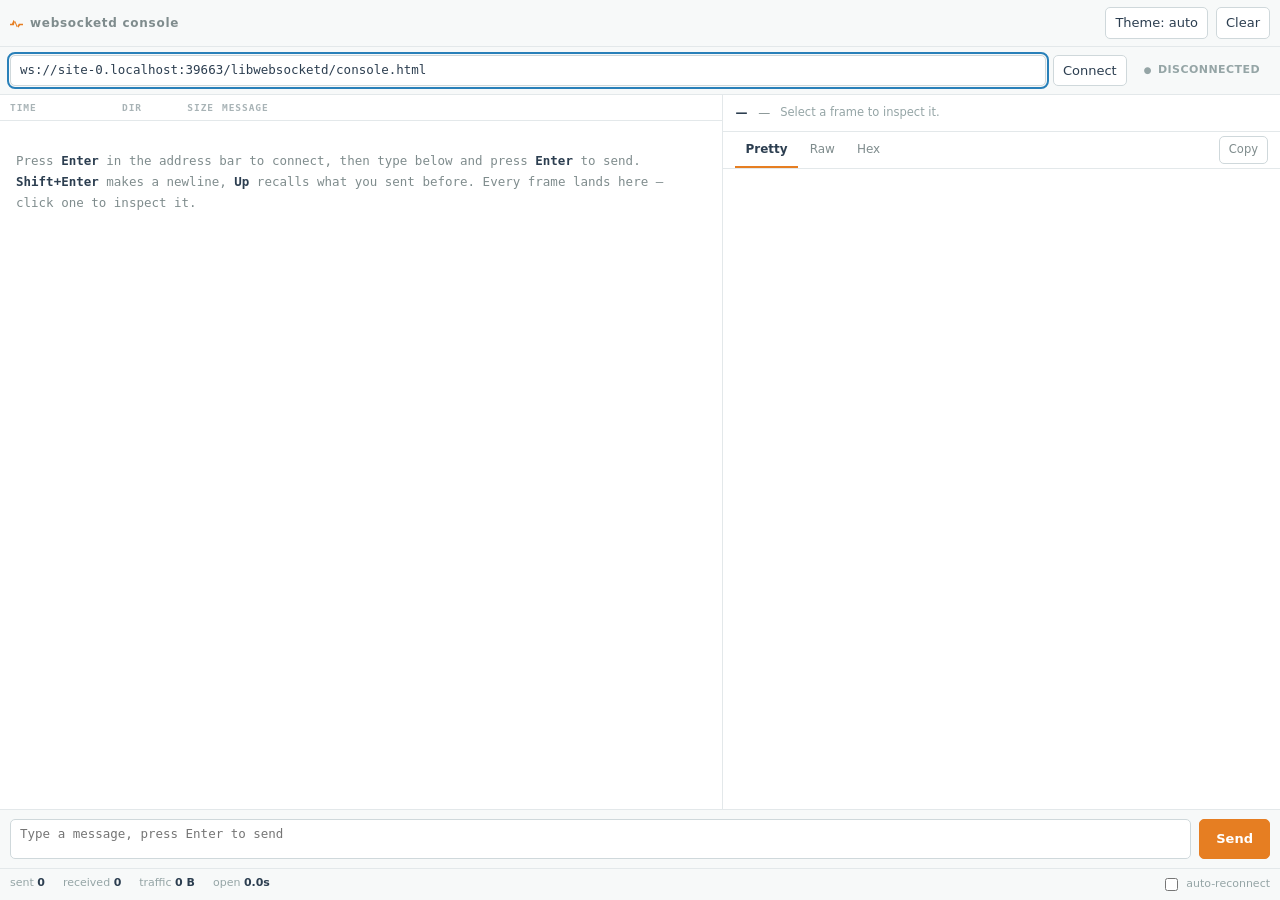
<file: libwebsocketd/console.html>
<!--
websocketd console

Full documentation at https://websocketd.com/

{{license}}
-->
<!DOCTYPE html>
<html lang="en" data-theme="auto">
<head>
<meta charset="utf-8">
<meta name="viewport" content="width=device-width, initial-scale=1">
<title>websocketd console</title>
<style>
:root {
	--bg: #ffffff; --panel: #f7f9f9; --panel2: #ffffff;
	--line: #e3e8ea; --line2: #f0f3f4; --rule: #cfd8db;
	--fg: #2c3e50; --dim: #7f8c8d; --dim2: #95a5a6; --faint: #a8b3b6;
	--accent: #e67e22; --accent2: #d35400; --in: #2980b9; --ok: #27ae60; --err: #c0392b;
	--sel: #fffaf5; --selline: #e67e22; --hover: #f4f7f8; --tint: #fffaf5;
	--jkey: #8e44ad; --jnum: #d35400; --jbool: #16a085; --jstr: #2c3e50;
	--focus: #2980b9; --pill: rgba(39, 174, 96, 0.12);
}
html[data-theme="dark"] {
	--bg: #14171a; --panel: #1b1f24; --panel2: #171b1f;
	--line: #262b31; --line2: #1e2328; --rule: #2b3138;
	--fg: #e6e9ec; --dim: #8a949e; --dim2: #6b757e; --faint: #4e565e;
	--accent: #e67e22; --accent2: #f0913c; --in: #3498db; --ok: #2ecc71; --err: #e74c3c;
	--sel: #22272d; --selline: #e67e22; --hover: #1e2328; --tint: #1d1b18;
	--jkey: #b07cc6; --jnum: #e59866; --jbool: #2ecc71; --jstr: #e6e9ec;
	--focus: #8ab4ff; --pill: rgba(46, 204, 113, 0.14);
}
@media (prefers-color-scheme: dark) {
	html[data-theme="auto"] {
		--bg: #14171a; --panel: #1b1f24; --panel2: #171b1f;
		--line: #262b31; --line2: #1e2328; --rule: #2b3138;
		--fg: #e6e9ec; --dim: #8a949e; --dim2: #6b757e; --faint: #4e565e;
		--accent: #e67e22; --accent2: #f0913c; --in: #3498db; --ok: #2ecc71; --err: #e74c3c;
		--sel: #22272d; --selline: #e67e22; --hover: #1e2328; --tint: #1d1b18;
		--jkey: #b07cc6; --jnum: #e59866; --jbool: #2ecc71; --jstr: #e6e9ec;
		--focus: #8ab4ff; --pill: rgba(46, 204, 113, 0.14);
	}
}
* { box-sizing: border-box; }
[hidden] { display: none !important; }
html, body { height: 100%; margin: 0; }
/* One template shared by the column header and the rows. Deliberately px,
   not em: em resolves against each element's own font-size, and the header
   is set smaller than the rows, so em silently misaligned the two grids. */
:root { --cols: 104px 24px 60px minmax(0, 1fr); }
body {
	background: var(--bg); color: var(--fg);
	font: 13px/1.5 system-ui, -apple-system, "Segoe UI", Roboto, sans-serif;
	display: grid; grid-template-rows: auto auto minmax(0, 1fr) auto auto;
	/* minmax(0, 1fr), not 1fr: a grid column sized to content lets the widest
	   row (an input's intrinsic width) push the whole page wider than the
	   viewport, which is the classic 320px horizontal-scroll blowout. */
	grid-template-columns: minmax(0, 1fr);
	height: var(--vh, 100%);
	-webkit-font-smoothing: antialiased;
}
.mono, #url, #send, .frame, #detail-body, #frames, .fhead {
	font-family: ui-monospace, SFMono-Regular, Menlo, Consolas, "DejaVu Sans Mono", monospace;
}
button, input, textarea, select {
	font: inherit; color: inherit; background: var(--bg);
	border: 1px solid var(--rule); border-radius: 5px; padding: 5px 9px;
}
button { cursor: pointer; color: var(--fg); }
button:hover { background: var(--hover); }
:focus-visible { outline: 2px solid var(--focus); outline-offset: 1px; }
.sr { position: absolute; width: 1px; height: 1px; overflow: hidden; clip: rect(0 0 0 0); }

.mast {
	background: var(--panel); color: var(--fg);
	display: flex; align-items: center; gap: 8px; padding: 7px 10px;
	border-bottom: 1px solid var(--line);
}
.mast h1 {
	font-size: 12px; font-weight: 700; letter-spacing: 0.06em;
	color: var(--dim); margin: 0; flex: 1; text-transform: lowercase;
}
.mast h1::before {
	content: ""; display: inline-block; width: 13px; height: 9px; margin-right: 7px;
	background: var(--accent);
	clip-path: polygon(0 55%, 15% 55%, 28% 10%, 52% 95%, 68% 55%, 85% 55%, 100% 55%, 100% 72%, 78% 72%, 63% 100%, 38% 20%, 30% 72%, 0 72%);
	vertical-align: -1px;
}

.bar { display: flex; flex-wrap: wrap; gap: 7px; padding: 8px 10px; border-bottom: 1px solid var(--line); background: var(--panel); }
#url { flex: 1 1 8em; min-width: 0; background: var(--bg); font-size: 12.5px; }
#status {
	display: flex; align-items: center; gap: 6px; padding: 0 10px; border-radius: 12px;
	font-size: 11px; font-weight: 700; letter-spacing: 0.04em; white-space: nowrap;
}
#status::before { content: "\25CF"; font-size: 9px; }
#status[data-state="disconnected"] { color: var(--dim2); background: transparent; }
#status[data-state="connecting"] { color: var(--accent); background: transparent; }
#status[data-state="connected"] { color: var(--ok); background: var(--pill); }

main { display: grid; grid-template-columns: minmax(0, 1.3fr) minmax(0, 1fr); min-height: 0; }
.fhead .z { text-align: right; }
.fhead {
	display: grid; grid-template-columns: var(--cols); gap: 0 8px;
	padding: 6px 10px 5px; color: var(--faint);
	border-bottom: 1px solid var(--line); position: sticky; top: 0; z-index: 1;
	background: var(--bg);
	font-size: 9.5px; font-weight: 700; letter-spacing: 0.1em; text-transform: uppercase;
}
#frames { overflow-y: auto; overflow-x: hidden; border-right: 1px solid var(--line); background: var(--bg); }
.frame {
	display: grid; grid-template-columns: var(--cols); gap: 0 8px;
	width: 100%; text-align: left; border: 0; border-bottom: 1px solid var(--line2);
	border-radius: 0; padding: 4px 10px; background: transparent; color: var(--fg);
	border-left: 3px solid transparent; font-size: 12px;
}
.frame > span { overflow: hidden; text-overflow: ellipsis; white-space: nowrap; }
.frame .t { color: var(--faint); }
.frame .z { color: var(--dim2); text-align: right; }
.frame .d { font-weight: 700; text-align: center; }
.frame[data-dir="out"] { background: var(--tint); }
.frame[data-dir="out"] .d { color: var(--accent); }
.frame[data-dir="in"] .d { color: var(--in); }
.frame[data-dir="event"] { font-style: italic; color: var(--dim); }
.frame[data-dir="event"] .d { color: var(--dim2); }
.frame.err, .frame[data-dir="event"].err { color: var(--err); font-style: normal; }
.frame.err .d { color: var(--err); }
.frame:hover { background: var(--hover); }
.frame.on { background: var(--sel); border-left-color: var(--selline); }
#empty { padding: 16px; color: var(--dim); line-height: 1.7; font-size: 12.5px; }
#empty b { color: var(--fg); }

#detail { display: grid; grid-template-rows: auto auto minmax(0, 1fr); min-height: 0; background: var(--panel2); }
.dhead { display: flex; flex-wrap: wrap; gap: 4px 10px; align-items: center; padding: 9px 12px; border-bottom: 1px solid var(--line); }
.dhead b { font-size: 12px; letter-spacing: 0.06em; text-transform: uppercase; }
.dhead #detail-size { color: var(--dim); font-size: 12px; }
.dhead .m { color: var(--dim2); font-size: 11.5px; }
.dviews { display: flex; gap: 2px; padding: 0 12px; border-bottom: 1px solid var(--line); }
.dviews button {
	border: 0; border-bottom: 2px solid transparent; border-radius: 0;
	background: transparent; color: var(--dim); padding: 8px 10px; font-size: 12px;
}
.dviews button:hover { background: transparent; color: var(--fg); }
.dviews button[aria-pressed="true"] { color: var(--fg); font-weight: 700; border-bottom-color: var(--accent); }
.dviews .grow { flex: 1; }
.dviews #copy { border: 1px solid var(--rule); border-radius: 5px; align-self: center; padding: 4px 9px; font-size: 11.5px; color: var(--dim); }
.dviews #copy:hover { background: var(--hover); color: var(--fg); }
#detail-body { margin: 0; padding: 12px; overflow: auto; white-space: pre-wrap; word-break: break-word; font-size: 12.5px; line-height: 1.65; }
/* A hex dump is a fixed-width artifact: its columns ARE the information, so
   it scrolls sideways rather than wrapping. Text payloads still wrap, which
   is what you want for one very long line. */
#detail-body[data-view="hex"] {
	white-space: pre; word-break: normal;
	/* A 16-byte dump line is ~75 characters. At the body size it overflowed
	   the inspector pane and pushed the ASCII gutter - the part a human
	   actually reads - off the right edge. It still scrolls if the pane is
	   narrower than this. */
	font-size: 11px; line-height: 1.55;
}
#detail-body .k { color: var(--jkey); }
#detail-body .n { color: var(--jnum); }
#detail-body .b { color: var(--jbool); }
#detail-body .p { color: var(--dim2); }

.send { display: flex; gap: 8px; padding: 9px 10px; border-top: 1px solid var(--line); background: var(--panel); }
#send { flex: 1; min-width: 0; resize: none; height: 3.2em; background: var(--bg); font-size: 12.5px; }
#sendbtn { background: var(--accent); border-color: var(--accent); color: #ffffff; font-weight: 700; padding: 5px 16px; }
#sendbtn:hover { background: var(--accent2); border-color: var(--accent2); }
#counters {
	display: flex; flex-wrap: wrap; gap: 4px 18px; padding: 6px 10px;
	border-top: 1px solid var(--line); background: var(--panel); color: var(--dim2);
	font-size: 11px;
}
#counters label { display: flex; align-items: center; gap: 5px; }
#counters .grow { flex: 1; }
#counters b { color: var(--fg); font-weight: 700; }

@media (max-width: 620px) {
	main { grid-template-columns: none; grid-template-rows: minmax(0, 1.4fr) minmax(0, 1fr); }
	#frames { border-right: 0; border-bottom: 1px solid var(--line); }
	.frame, .fhead { --cols: 74px 22px minmax(0, 1fr); }
	.frame .z, .fhead .z { display: none; }
}
</style>
<script>
(function () {
	'use strict';
	var KEY = 'websocketd.console.', THEMES = ['auto', 'light', 'dark'];
	var MAXFRAMES = 500, MAXHIST = 100, PREVIEW = 200, HEXMAX = 4096;
	var doc = document, root = doc.documentElement;

	function store(k, v) { try { if (v === null) { localStorage.removeItem(KEY + k); } else { localStorage.setItem(KEY + k, v); } } catch (e) { /* private mode */ } }
	function load(k) { try { return localStorage.getItem(KEY + k); } catch (e) { return null; } }

	// Theme first, before anything paints, so there is no flash.
	var theme = load('theme');
	if (theme !== 'light' && theme !== 'dark') { theme = 'auto'; }
	root.setAttribute('data-theme', theme);

	var ws = null, want = false, frames = [], queue = [], raf = 0, chosen = null;
	var stick = true, view = 'pretty', seq = 0, sentAt = 0, openedAt = 0, heldMs = 0, tick = 0;
	var hist = [], hpos = -1, draft = '';
	var count = { sent: 0, recv: 0, bytes: 0 };
	var enc = new TextEncoder(), el = {};

	function $(id) { return doc.getElementById(id); }
	function pad(n, w) { n = String(n); while (n.length < w) { n = '0' + n; } return n; }
	function stamp(d) { return pad(d.getHours(), 2) + ':' + pad(d.getMinutes(), 2) + ':' + pad(d.getSeconds(), 2) + '.' + pad(d.getMilliseconds(), 3); }
	function bytes(n) { return n < 1024 ? n + ' B' : (n / 1024).toFixed(1) + ' KiB'; }

	// Everything below renders with textContent. Frames come from whatever
	// server the user pointed at; none of it is ever parsed as HTML.
	function text(tag, cls, s) { var e = doc.createElement(tag); if (cls) { e.className = cls; } e.textContent = s; return e; }
	function oneLine(s) { return s.replace(/[\u0000-\u001f\u007f]/g, '·').slice(0, PREVIEW); }

	function ascii(u8, max) {
		var n = Math.min(u8.length, max), s = '', i;
		for (i = 0; i < n; i++) { s += (u8[i] >= 32 && u8[i] < 127) ? String.fromCharCode(u8[i]) : '·'; }
		return s + (u8.length > n ? '…' : '');
	}

	function hexdump(u8) {
		var out = [], n = Math.min(u8.length, HEXMAX), i, j, b, hex, asc;
		for (i = 0; i < n; i += 16) {
			hex = ''; asc = '';
			for (j = 0; j < 16; j++) {
				if (i + j < n) {
					b = u8[i + j];
					hex += (b < 16 ? '0' : '') + b.toString(16) + (j === 7 ? '  ' : ' ');
					asc += (b >= 32 && b < 127) ? String.fromCharCode(b) : '.';
				} else { hex += (j === 7 ? '    ' : '   '); asc += ' '; }
			}
			out.push(pad(i.toString(16), 8) + '  ' + hex + ' |' + asc + '|');
		}
		if (u8.length > n) { out.push('… ' + (u8.length - n) + ' more bytes not shown'); }
		return out.join('\n') || '(empty)';
	}

	// ---- transcript -------------------------------------------------------

	function add(f) {
		f.n = ++seq;
		f.at = new Date();
		frames.push(f);
		queue.push(f);
		if (!raf) { raf = requestAnimationFrame(flush); }
	}

	function flush() {
		raf = 0;
		var frag = doc.createDocumentFragment(), i;
		for (i = 0; i < queue.length; i++) { frag.appendChild(node(queue[i])); }
		queue.length = 0;
		el.frames.appendChild(frag);
		// Ring buffer: an unbounded transcript is how a chatty command kills
		// the tab. Oldest rows go first, from both the array and the DOM.
		while (frames.length > MAXFRAMES) {
			var gone = frames.shift();
			if (gone.el && gone.el.parentNode) { gone.el.parentNode.removeChild(gone.el); }
			if (chosen === gone) { show(null); }
		}
		el.empty.hidden = frames.length > 0;
		if (stick) { el.frames.scrollTop = el.frames.scrollHeight; }
	}

	function node(f) {
		var b = doc.createElement('button');
		b.type = 'button';
		b.className = 'frame' + (f.err ? ' err' : '');
		b.dataset.dir = f.dir;
		b.dataset.size = String(f.size);
		b.appendChild(text('span', 't', stamp(f.at)));
		b.appendChild(text('span', 'd', f.dir === 'out' ? '\u2197' : (f.dir === 'in' ? '\u2199' : '\u2022')));
		b.appendChild(text('span', 'z', f.size + ' B'));
		b.appendChild(text('span', 'p', oneLine(f.kind === 'binary' ? '[binary] ' + ascii(f.raw, 80) : f.body)));
		b.setAttribute('aria-label', (f.dir === 'out' ? 'sent' : f.dir === 'in' ? 'received' : 'event') +
			' ' + f.size + ' bytes at ' + stamp(f.at) + ': ' + oneLine(f.body));
		b.addEventListener('click', function () { show(f); });
		f.el = b;
		return b;
	}

	function show(f) {
		if (chosen && chosen.el) { chosen.el.classList.remove('on'); }
		chosen = f;
		if (!f) {
			el.op.textContent = '—'; el.size.textContent = '—';
			el.meta.textContent = 'Select a frame to inspect it.';
			el.body.textContent = '';
			return;
		}
		if (f.el) { f.el.classList.add('on'); }
		el.op.textContent = f.kind;
		el.size.textContent = f.size + ' bytes';
		el.meta.textContent = (f.dir === 'out' ? 'sent' : f.dir === 'in' ? 'received' : 'event') +
			' · ' + stamp(f.at) + (f.rt != null ? ' · ' + f.rt + ' ms after send' : '');
		paint();
	}

	function paint() {
		var f = chosen, s;
		if (!f) { return; }
		el.body.dataset.view = view;
		if (view === 'hex') {
			s = hexdump(f.raw || enc.encode(f.body));
		} else if (view === 'raw') {
			s = f.kind === 'binary' ? ascii(f.raw, HEXMAX) : f.body;
		} else {
			s = f.body;
			if (f.kind === 'binary') { s = hexdump(f.raw); }
			else {
				try {
					paintJSON(JSON.stringify(JSON.parse(f.body), null, 2));
					return;
				} catch (e) { /* not JSON - fall through to plain text */ }
			}
		}
		el.body.textContent = s;
	}

	// Colour a pretty-printed JSON string. Every literal goes in via
	// textContent or createTextNode: this runs on server-supplied bytes, so
	// it must not gain the power to inject markup that the rest of the
	// rendering path deliberately lacks.
	var JSONTOK = /("(?:\\.|[^"\\])*")(\s*:)?|\b(true|false|null)\b|(-?\d+(?:\.\d+)?(?:[eE][+-]?\d+)?)/g;

	function paintJSON(pretty) {
		var body = el.body, last = 0, m;
		body.textContent = '';
		JSONTOK.lastIndex = 0;
		while ((m = JSONTOK.exec(pretty)) !== null) {
			if (m.index > last) { body.appendChild(doc.createTextNode(pretty.slice(last, m.index))); }
			if (m[1] !== undefined) {
				if (m[2]) {
					body.appendChild(text('span', 'k', m[1]));
					body.appendChild(doc.createTextNode(m[2]));
				} else {
					body.appendChild(text('span', 's', m[1]));
				}
			} else if (m[3] !== undefined) {
				body.appendChild(text('span', 'b', m[3]));
			} else {
				body.appendChild(text('span', 'n', m[4]));
			}
			last = JSONTOK.lastIndex;
		}
		if (last < pretty.length) { body.appendChild(doc.createTextNode(pretty.slice(last))); }
	}

	function note(msg, bad) { add({ dir: 'event', kind: 'event', body: msg, size: enc.encode(msg).length, err: !!bad }); }

	// ---- connection -------------------------------------------------------

	function state(s) {
		el.status.dataset.state = s;
		el.status.textContent = s === 'connected' ? 'CONNECTED' : s === 'connecting' ? 'CONNECTING' : 'DISCONNECTED';
		el.connect.dataset.state = s;
		el.connect.textContent = s === 'disconnected' ? 'Connect' : 'Disconnect';
	}

	function open() {
		var url = el.url.value.trim();
		want = true;
		state('connecting');
		note('connecting to ' + url);
		try { ws = new WebSocket(url); } catch (e) {
			state('disconnected'); note('cannot connect: ' + e.message, true); return;
		}
		ws.binaryType = 'arraybuffer';
		ws.onopen = function () {
			state('connected'); openedAt = Date.now(); note('open'); el.send.focus();
			if (!tick) { tick = setInterval(counters, 250); }
		};
		ws.onmessage = function (ev) {
			var f = { dir: 'in', rt: sentAt ? Math.round((performance.now() - sentAt) * 10) / 10 : null };
			if (typeof ev.data === 'string') {
				f.kind = 'text'; f.body = ev.data; f.size = enc.encode(ev.data).length;
			} else {
				// readAsBinaryString is deprecated and mangles bytes above 0x7f;
				// arraybuffer gives us the octets the server actually sent.
				f.raw = new Uint8Array(ev.data);
				f.kind = 'binary'; f.size = f.raw.length; f.body = '[binary ' + f.size + ' bytes]';
			}
			count.recv++; count.bytes += f.size; add(f); counters();
		};
		ws.onerror = function () { note('socket error', true); };
		ws.onclose = function (ev) {
			ws = null; state('disconnected');
			if (tick) { clearInterval(tick); tick = 0; }
			heldMs = openedAt ? Date.now() - openedAt : heldMs; openedAt = 0; counters();
			note('close · code ' + ev.code + ' · ' + (ev.wasClean ? 'clean' : 'unclean') +
				(ev.reason ? ' · ' + ev.reason : ''), !ev.wasClean);
			if (want && el.auto.checked) { note('reconnecting in 1s'); setTimeout(function () { if (want && !ws) { open(); } }, 1000); }
		};
	}

	function disconnect() { want = false; if (ws) { ws.close(1000, 'closed by console'); } }

	// The button toggles. Enter in the address bar always (re)connects, which
	// means waiting for any old socket to finish closing first.
	function toggle() { if (ws) { disconnect(); } else { open(); } }

	function reconnect() {
		if (!ws) { open(); return; }
		ws.addEventListener('close', function () { open(); }, { once: true });
		disconnect();
	}

	function send() {
		var v = el.send.value;
		if (!v) { return; }
		var size = enc.encode(v).length;
		if (!ws || ws.readyState !== 1) { note('cannot send: not connected', true); return; }
		add({ dir: 'out', kind: 'text', body: v, size: size });
		count.sent++; count.bytes += size; counters();
		sentAt = performance.now();
		try { ws.send(v); } catch (e) { note('cannot send: ' + e.message, true); return; }
		remember(v);
		el.send.value = ''; hpos = -1; draft = '';
	}

	function counters() {
		el.cs.textContent = count.sent;
		el.cr.textContent = count.recv;
		el.cb.textContent = bytes(count.bytes);
		el.ct.textContent = ((openedAt ? Date.now() - openedAt : heldMs) / 1000).toFixed(1) + 's';
	}

	// ---- send history -----------------------------------------------------

	function remember(msg) {
		if (hist[0] !== msg) { hist.unshift(msg); }
		while (hist.length > MAXHIST) { hist.pop(); }
		store('sendhistory', JSON.stringify(hist));
	}

	function recall(step) {
		if (hpos === -1) { draft = el.send.value; }
		hpos = Math.max(-1, Math.min(hist.length - 1, hpos + step));
		el.send.value = hpos === -1 ? draft : hist[hpos];
		var end = el.send.value.length;
		setTimeout(function () { el.send.setSelectionRange(end, end); }, 0);
	}

	// ---- wiring -----------------------------------------------------------

	function init() {
		['url', 'connect', 'status', 'send', 'sendbtn', 'frames', 'detail', 'clear', 'theme', 'empty', 'copy', 'auto'].forEach(function (id) { el[id] = $(id); });
		el.op = $('detail-opcode'); el.size = $('detail-size'); el.body = $('detail-body'); el.meta = $('detail-meta');
		el.cs = $('count-sent'); el.cr = $('count-recv'); el.cb = $('count-bytes'); el.ct = $('count-time');

		el.url.value = location.href.replace(/^http/, 'ws');
		try { hist = JSON.parse(load('sendhistory') || '[]'); } catch (e) { hist = []; }
		state('disconnected');
		show(null);
		counters();
		el.url.focus();

		el.connect.addEventListener('click', toggle);
		el.url.addEventListener('keydown', function (ev) { if (ev.key === 'Enter') { ev.preventDefault(); reconnect(); } });
		el.sendbtn.addEventListener('click', function () { send(); el.send.focus(); });
		el.send.addEventListener('keydown', function (ev) {
			if (ev.key === 'Enter' && !ev.shiftKey) { ev.preventDefault(); send(); }
			// Once history navigation is active (hpos !== -1) Up/Down keep
			// working regardless of cursor position: recall() always leaves
			// the cursor at the end of the recalled text, so gating a repeat
			// Up on selectionStart === 0 would only ever fire once, then go
			// silent on every further press. Outside history mode the cursor
			// checks still apply, so Up/Down are free for multi-line editing.
			else if (ev.key === 'ArrowUp' && (hpos !== -1 || el.send.selectionStart === 0)) { ev.preventDefault(); recall(1); }
			else if (ev.key === 'ArrowDown' && (hpos !== -1 || el.send.selectionStart === el.send.value.length)) { ev.preventDefault(); recall(-1); }
		});
		el.clear.addEventListener('click', function () {
			frames.length = 0; queue.length = 0;
			while (el.frames.lastChild !== el.empty) { el.frames.removeChild(el.frames.lastChild); }
			count.sent = count.recv = count.bytes = 0; heldMs = 0; openedAt = ws ? Date.now() : 0;
			el.empty.hidden = false; stick = true; show(null); counters(); el.send.focus();
		});
		el.theme.addEventListener('click', function () {
			theme = THEMES[(THEMES.indexOf(theme) + 1) % THEMES.length];
			root.setAttribute('data-theme', theme);
			el.theme.textContent = 'Theme: ' + theme;
			store('theme', theme === 'auto' ? null : theme);
		});
		el.theme.textContent = 'Theme: ' + theme;
		el.copy.addEventListener('click', function () {
			if (!chosen) { return; }
			var s = el.body.textContent;
			if (navigator.clipboard) { navigator.clipboard.writeText(s).then(null, function () {}); }
			el.copy.textContent = 'Copied';
			setTimeout(function () { el.copy.textContent = 'Copy'; }, 900);
		});
		Array.prototype.forEach.call(doc.querySelectorAll('.dviews button[data-view]'), function (b) {
			b.addEventListener('click', function () {
				view = b.dataset.view;
				Array.prototype.forEach.call(doc.querySelectorAll('.dviews button[data-view]'), function (o) {
					o.setAttribute('aria-pressed', String(o === b));
				});
				paint();
			});
		});
		// Sticky autoscroll, until the reader scrolls up to look at something.
		el.frames.addEventListener('scroll', function () {
			stick = el.frames.scrollHeight - el.frames.scrollTop - el.frames.clientHeight < 24;
		});
		// iOS Safari shrinks the visual viewport for the soft keyboard without
		// resizing the layout viewport, which would hide the send bar.
		if (window.visualViewport) {
			var vv = window.visualViewport;
			var fit = function () { root.style.setProperty('--vh', vv.height + 'px'); };
			vv.addEventListener('resize', fit);
			fit();
		}
	}

	doc.addEventListener('DOMContentLoaded', init);
}());
</script>
</head>
<body>
<header class="mast">
	<h1>websocketd console</h1>
	<button id="theme" type="button" title="Theme: auto, light or dark">Theme: auto</button>
	<button id="clear" type="button" title="Clear the transcript">Clear</button>
</header>

<div class="bar">
	<label class="sr" for="url">WebSocket URL</label>
	<input id="url" type="text" spellcheck="false" autocomplete="off" autocapitalize="off" placeholder="ws://host:port/">
	<button id="connect" type="button" data-state="disconnected">Connect</button>
	<span id="status" data-state="disconnected" role="status">DISCONNECTED</span>
</div>

<main>
	<div id="frames" role="log" aria-live="polite" aria-relevant="additions" aria-label="Frames" tabindex="0">
		<div class="fhead" aria-hidden="true"><span>time</span><span>dir</span><span class="z">size</span><span>message</span></div>
		<p id="empty">Press <b>Enter</b> in the address bar to connect, then type below and press
		<b>Enter</b> to send. <b>Shift+Enter</b> makes a newline, <b>Up</b> recalls what you sent
		before. Every frame lands here &mdash; click one to inspect it.</p>
	</div>

	<div id="detail" aria-label="Selected frame">
		<div class="dhead">
			<b id="detail-opcode">&mdash;</b>
			<span id="detail-size">&mdash;</span>
			<span class="m" id="detail-meta">Select a frame to inspect it.</span>
		</div>
		<div class="dviews">
			<button type="button" data-view="pretty" aria-pressed="true">Pretty</button>
			<button type="button" data-view="raw" aria-pressed="false">Raw</button>
			<button type="button" data-view="hex" aria-pressed="false">Hex</button>
			<span class="grow"></span>
			<button id="copy" type="button" title="Copy this frame to the clipboard">Copy</button>
		</div>
		<pre id="detail-body"></pre>
	</div>
</main>

<div class="send">
	<label class="sr" for="send">Message to send</label>
	<textarea id="send" spellcheck="false" autocomplete="off" placeholder="Type a message, press Enter to send"></textarea>
	<button id="sendbtn" type="button">Send</button>
</div>

<div id="counters">
	<span>sent <b id="count-sent">0</b></span>
	<span>received <b id="count-recv">0</b></span>
	<span>traffic <b id="count-bytes">0 B</b></span>
	<span>open <b id="count-time">0.0s</b></span>
	<span class="grow"></span>
	<label for="auto"><input id="auto" type="checkbox"> auto-reconnect</label>
</div>
</body>
</html>
</file>
